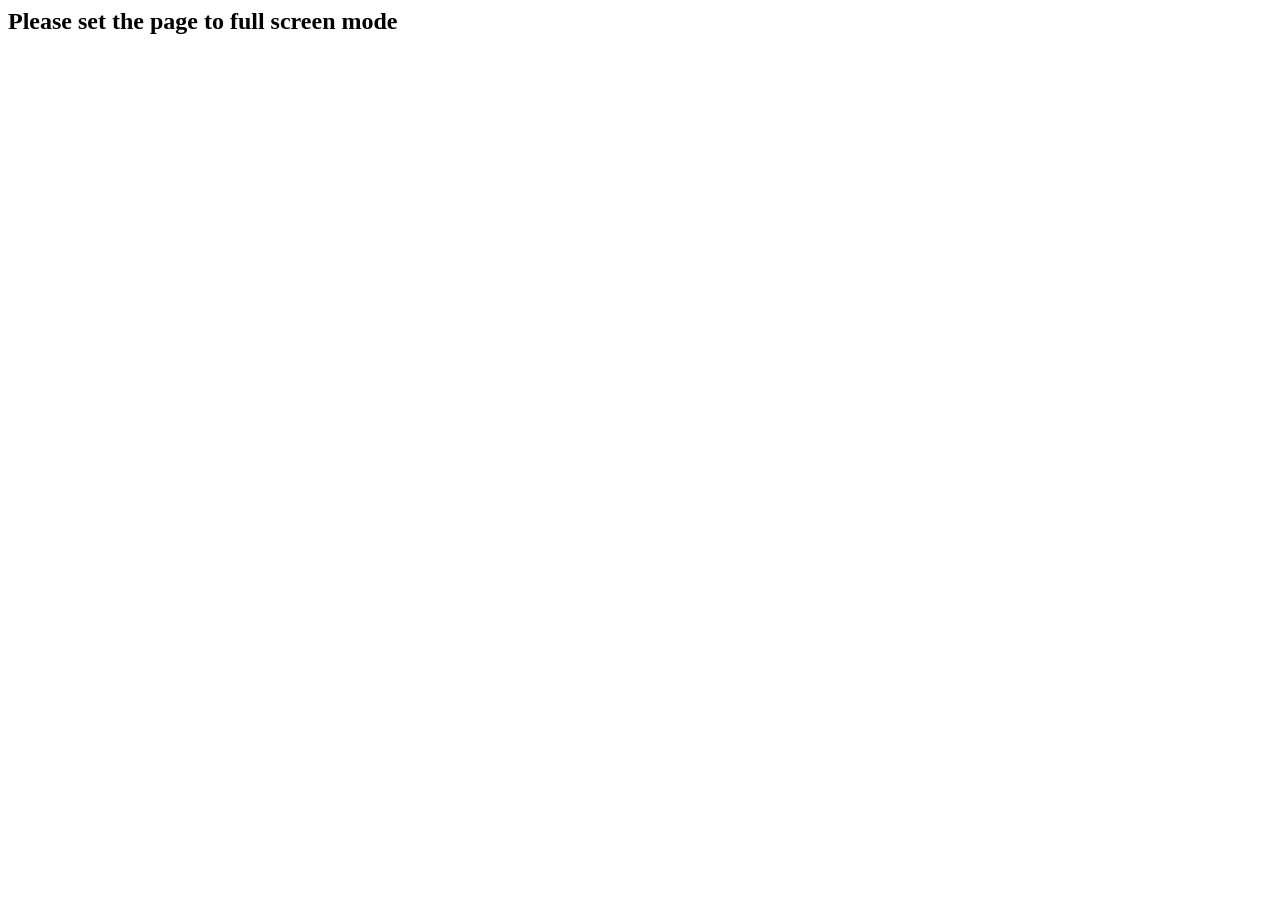
<file: Code Files/start_here.html>
<html>

<body>
  <div id="instruction-popup" class="popup-overlay">
    <div class="popup-box">
        <h2>Please set the page to full screen mode</h2>
    </div>
</div>

<script>
window.addEventListener("resize", function () {
  if (
    window.innerWidth === screen.width &&
    window.innerHeight === screen.height
  ) {
    window.location.href = "story.html";
  }
});
</script>
</body>
</html>
</file>
